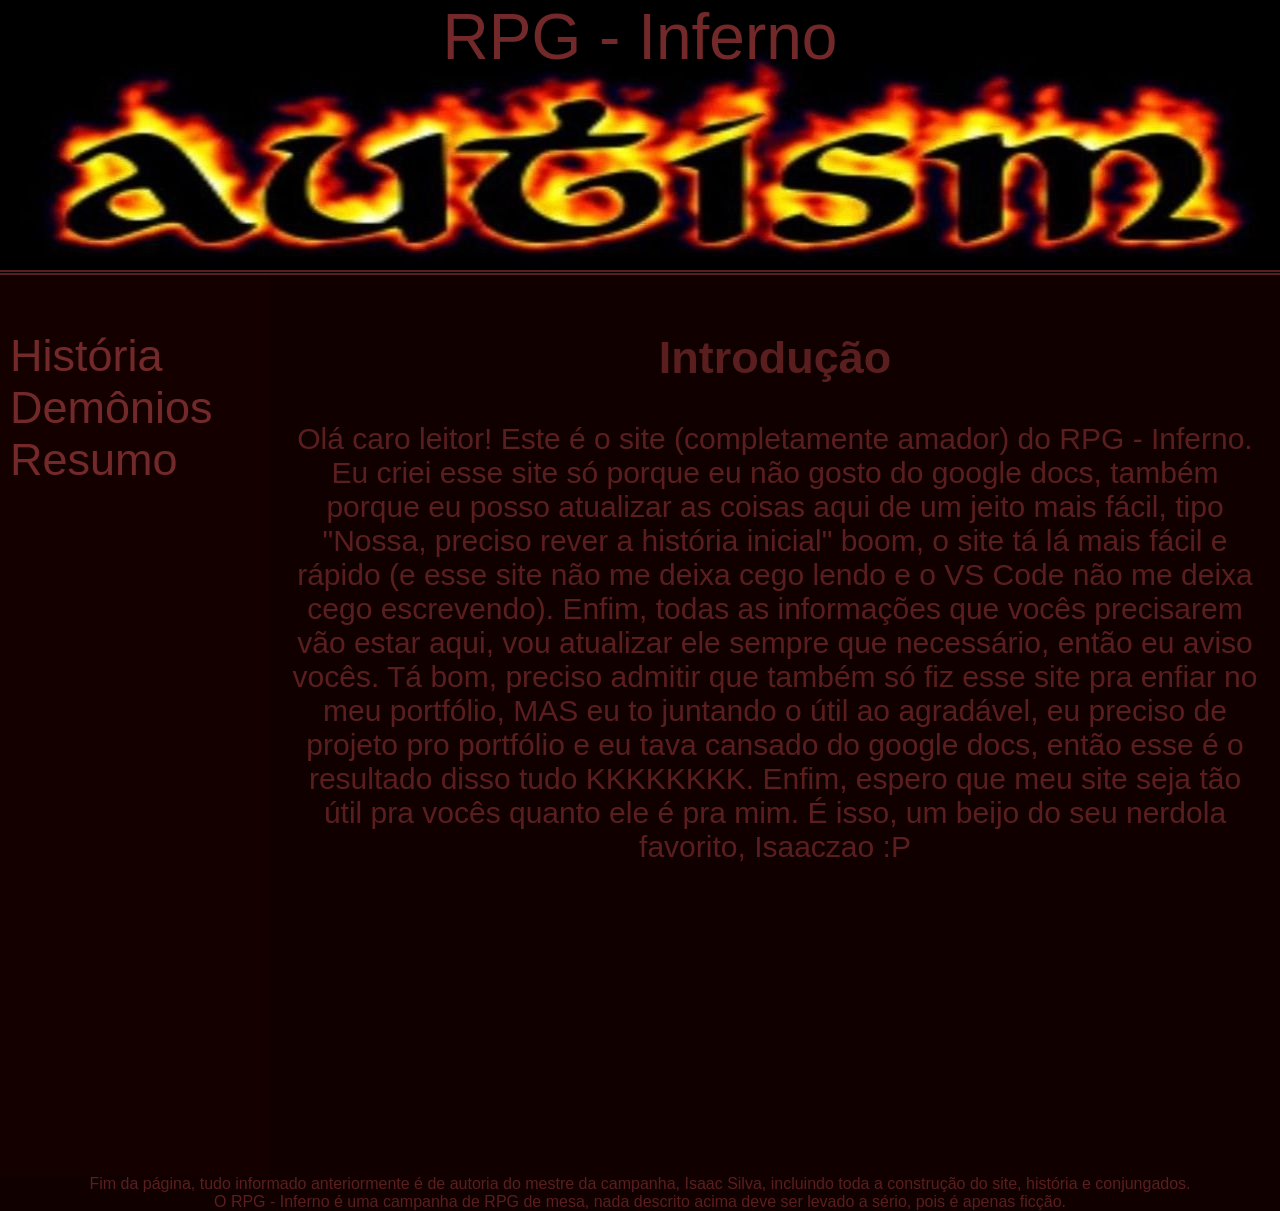
<file: index.html>
<!DOCTYPE html>
<html lang="pt-BR">
<head>
  <meta charset="UTF-8">
  <link rel="stylesheet" type="text/css" href="style.css">
  <link rel="icon" type="image/png" href="aba_icon_demon.png">
  <title>RPG - Inferno</title>

  <!-- HTML5 Shiv para IE antigos -->
  <!--[if lt IE 9]>
    <script src="https://cdnjs.cloudflare.com/ajax/libs/html5shiv/3.7.3/html5shiv.min.js"></script>
  <![endif]-->
</head>
<body>
  <div>
    <header>
      <a href="index.html">RPG - Inferno</a>
    </header>
  </div>

  <div class="layout-container">
    <nav class="sidebar">
      <ul>
        <li><a href="hist.html">História</a></li>
        <li><a href="demons.html">Demônios</a></li>
        <li><a href="resume.html">Resumo</a></li>
      </ul>
    </nav>

    <section class="conteudo">
      <h1>Introdução</h1>
      <p>
        Olá caro leitor! Este é o site (completamente amador) do RPG - Inferno. <br />
        Eu criei esse site só porque eu não gosto do google docs, também porque eu posso atualizar as coisas aqui de um jeito mais fácil,
        tipo "Nossa, preciso rever a história inicial" boom, o site tá lá mais fácil e rápido (e esse site não me deixa cego lendo e o VS Code não me deixa cego escrevendo).
        Enfim, todas as informações que vocês precisarem vão estar aqui, vou atualizar ele sempre que necessário, então eu aviso vocês.
        Tá bom, preciso admitir que também só fiz esse site pra enfiar no meu portfólio, MAS eu to juntando o útil ao agradável, eu preciso de projeto pro portfólio
        e eu tava cansado do google docs, então esse é o resultado disso tudo KKKKKKKK. Enfim, espero que meu site seja tão útil pra vocês quanto ele é pra mim.
        É isso, um beijo do seu nerdola favorito, Isaaczao :P
      </p>
    </section>
  </div>
  <footer>
    Fim da página, tudo informado anteriormente é de autoria do mestre da campanha, Isaac Silva, incluindo toda a construção do site, história e conjungados.<br />
    O RPG - Inferno é uma campanha de RPG de mesa, nada descrito acima deve ser levado a sério, pois é apenas ficção.
  </footer>

</body>
</html>
</file>
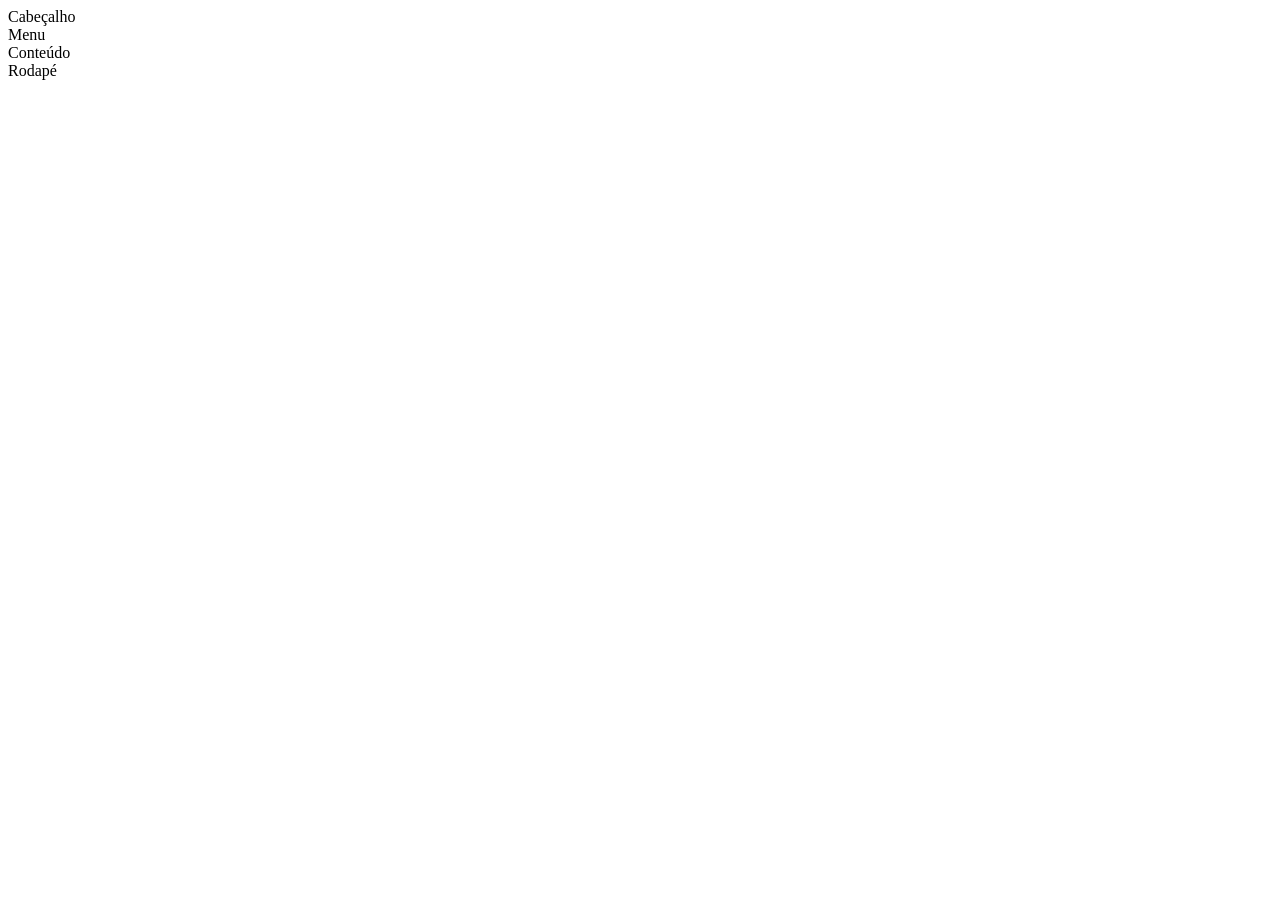
<file: demons.html>
<!DOCTYPE html>
<html lang="pt-BR">
<head>
  <meta charset="UTF-8">
  <title>Título da Página</title>

  <!-- HTML5 Shiv para IE antigos -->
  <!--[if lt IE 9]>
    <script src="https://cdnjs.cloudflare.com/ajax/libs/html5shiv/3.7.3/html5shiv.min.js"></script>
  <![endif]-->
</head>
<body>

  <header>Cabeçalho</header>
  <nav>Menu</nav>
  <section>Conteúdo</section>
  <footer>Rodapé</footer>

</body>
</html>
</file>
<file: style.css>
body{
    font-size: 64px;
    background: #100000;
    color: #5b1e1e;
    text-align: center;
    font-family: "Oswald", sans-serif;
    font-optical-sizing: auto;
    font-weight: 400;
    font-style: normal;
    margin: 0 auto;
}
nav ul{
    text-align: left;
    margin: 0, 0, 0, 0;
    font-size: 45px;
    padding:0px;
    margin: 10, 0, 0, 0;
}
footer{
    font-size: 16px;
}
a:link{
    color:#732929;
    text-decoration: none;
}
a:visited{
    color: #732929;
}
a:hover{
    color:#853d3d;
}
header{
    border-bottom: 5px double #5b1e1e;
    background-image: url("AUTISM.jpg");
    height: 270px;
    margin: 0 auto;
    text-align: bottom;
}
.layout-container{
    display: flex;
    min-height: 100vh;
}
.sidebar{
    width: 250px;
    background-color: #150000;
    color: black;
    padding: 10px;
}
.conteudo{
    flex: 1;
    padding: 20px;
}
section{
    font-size:30px;
}
</file>
